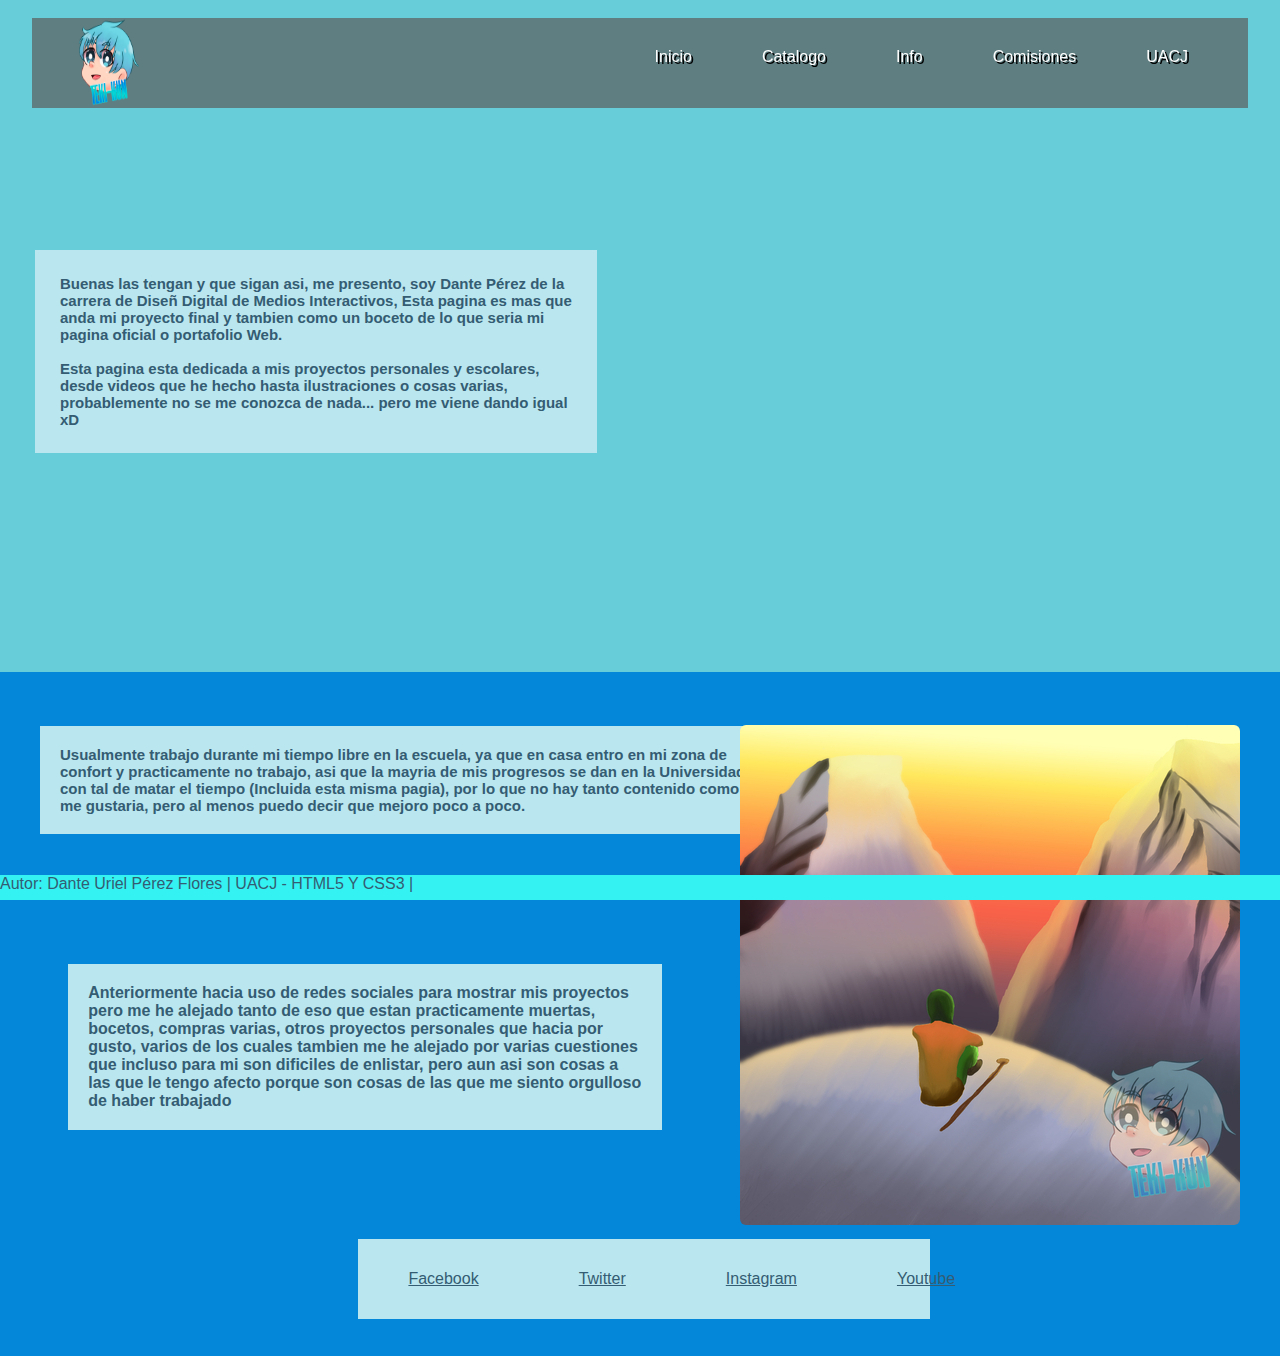
<file: index.html>
<!doctype html>
<html xmlns="http://www.w3.org/1999/xhtml" lang="es">
    <head>
        <title>Official Page</title>
        <meta http-equiv="content-type"; charset="utf-8">
        <link rel="stylesheet" href="index.css"/>
        <link rel="icon" type="image/x-icon" href="img/awa.png">
        <meta name="viewport" content="width=device-width, initial-scale=1.0">    
        <link rel="preconnect" href="https://fonts.googleapis.com">
    </head>
    <body>
        <nav>
            <img src="img/awa.png">
            <div id="logo"></div>
            <ul>
                <li><a href="#">Inicio</a></li>
                <li><a href="catalogo.html">Catalogo</a></li>
                <li><a href="acerca de.html">Info</a></li>
                <li><a href="comisiones.html">Comisiones</a></li>
                <li><a href="https://www.uacj.mx/">UACJ</a></li>            
            </ul>
        </nav>

        <section id="video">
            <div id="tx1">
                <h5>
                    Buenas las tengan y que sigan asi, me presento, soy Dante P&eacute;rez de la carrera de Dise&ntilde; Digital de Medios Interactivos, Esta pagina es mas que anda mi proyecto final y tambien como un boceto de lo que seria mi pagina oficial o portafolio Web.<br><br> Esta pagina esta dedicada a mis proyectos personales y escolares, desde videos que he hecho hasta ilustraciones o cosas varias, probablemente no se me conozca de nada... pero me viene dando igual xD
                </h5>
            </div>
            <iframe src="https://www.youtube.com/embed/bW-J1-XagXs" title="TODA LA CARRERA DE LOS REGUETONEROS ME LA PELAN CON ESTE VIDEO  xD | FUSER" frameborder="0" allow="accelerometer; autoplay; clipboard-write; encrypted-media; gyroscope; picture-in-picture" allowfullscreen></iframe>
        </section>

        <section id="content">
            <br><br><br>
            <h5>Usualmente trabajo durante mi tiempo libre en la escuela, ya que en casa entro en mi zona de confort y practicamente no trabajo, asi que la mayria de mis progresos se dan en la Universidad con tal de matar el tiempo (Incluida esta misma pagia), por lo que no hay tanto contenido como me gustaria, pero al menos puedo decir que mejoro poco a poco.</h5>
            
            <div id="carrusel">

                <h5>Anteriormente hacia uso de redes sociales para mostrar mis proyectos pero me he alejado tanto de eso que estan practicamente muertas, bocetos, compras varias, otros proyectos personales que hacia por gusto, varios de los cuales tambien me he alejado por varias cuestiones que incluso para mi son dificiles de enlistar, pero aun asi son cosas a las que le tengo afecto porque son cosas de las que me siento orgulloso de haber trabajado</h5>

                <div class = "container-all">
                    <input type = "radio" id="1" name = "image-slide" hidden/>
                    <input type = "radio" id="2" name = "image-slide" hidden/>
                    <input type = "radio" id="3" name = "image-slide" hidden/>
        
                    <div class = "slide">
                        <div class = "item-slide">
                            <img src = "img/remember.jpg">
                        </div>
            
                        <div class = "item-slide">
                            <img src = "img/vita.jpg">
                        </div>
            
                        <div class = "item-slide">
                            <img src = "img/dance.jpg">
                        </div>
                    </div>
                </div>    
            </div>
        </section><br>

        <div class="redes">
            <ul>
                <li><a href="https://www.facebook.com/gabriel.deleon.9156" target="_blank">Facebook</a></li>
                <li><a href="https://twitter.com/VergilionFtw" target="_blank">Twitter</a></li>
                <li><a href="https://www.instagram.com/teki__kun/" target="_blank">Instagram</a></li>
                <li><a href="https://www.youtube.com/user/vergilonWTF" target="_blank">Youtube</a></li>            
            </ul>
        </div>

        <footer>
            <p>
                Autor: Dante Uriel P&eacute;rez Flores | UACJ - HTML5 Y CSS3 |
            </p>
        </footer>
    </body>
</html>
</file>
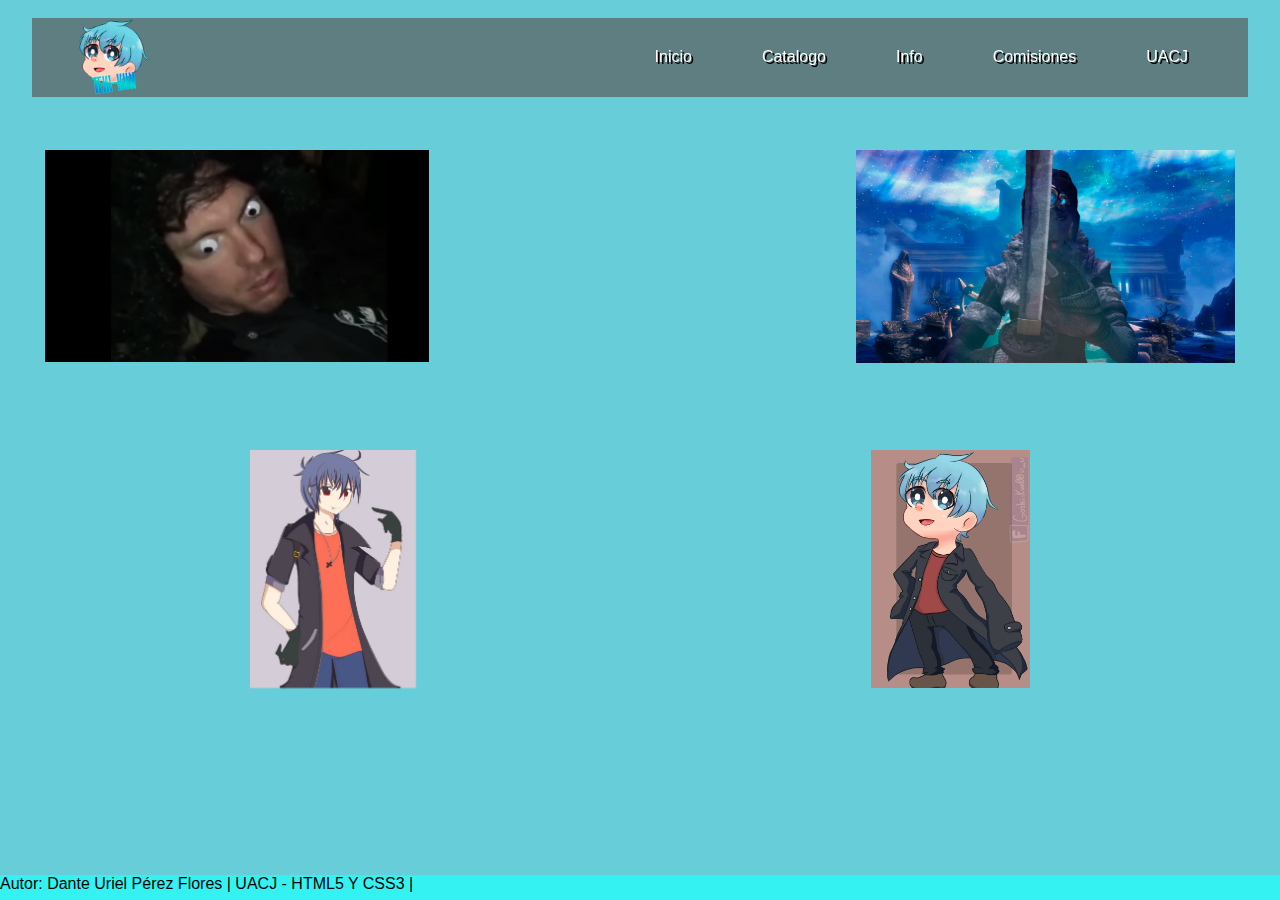
<file: acerca de.html>
<!doctype html>
<html xmlns="http://www.w3.org/1999/xhtml" lang="es">
    <head>
        <title>Official Page</title>
        <meta http-equiv="content-type"; charset="utf-8">
        <link rel="stylesheet" href="acerca de.css"/>
        <link rel="icon" type="image/x-icon" href="img/awa.png">
        <meta name="viewport" content="width=device-width, initial-scale=1.0">    
        <link rel="preconnect" href="https://fonts.googleapis.com">
    </head>
    <body>
        <nav>
            <img src="img/awa.png">
            <div id="logo"></div>
            <ul>
                <li><a href="index.html">Inicio</a></li>
                <li><a href="catalogo.html">Catalogo</a></li>
                <li><a href="#">Info</a></li>
                <li><a href="comisiones.html">Comisiones</a></li>
                <li><a href="https://www.uacj.mx/">UACJ</a></li>            
            </ul>
        </nav>

        <div class="enlace1">
            <a href="https://www.facebook.com/gabriel.deleon.9156/"><img src="img/facebook.jpg" class="image1"></a>
            <div class="middle1">
                <div class="donde1">Facebook</div>
            </div>
        </div>

        <div class="enlace2">
            <a href="https://www.facebook.com/TaliBlackbreeze/"><img src="img/Tali.png" class="image2"></a>
            <div class="middle2">
                <div class="donde2">Fiction</div>
            </div>
        </div>

        <div class="enlace3">
            <a href="https://twitter.com/VergilionFtw"><img src="img/teki.jpg" class="image3"></a>
            <div class="middle3">
                <div class="donde3">Twitter</div>
            </div>
        </div>

        <div class="enlace5">
            <a href="https://www.instagram.com/teki__kun/"><img src="img/Haven.png" class="image5"></a>
            <div class="middle5">
                <div class="donde5">Instagram</div>
            </div>
        </div>
        <iframe width="520" height="314" src="https://www.youtube.com/embed/lLSu0UHNZhU" title="Mapache comiendo uvas durante 10 horas" frameborder="0" allow="accelerometer; autoplay; clipboard-write; encrypted-media; gyroscope; picture-in-picture" allowfullscreen></iframe>

        <iframe width="520" height="314" src="https://www.youtube.com/embed/lLSu0UHNZhU" title="Mapache comiendo uvas durante 10 horas" frameborder="0" allow="accelerometer; autoplay; clipboard-write; encrypted-media; gyroscope; picture-in-picture" allowfullscreen></iframe>
        <footer>
            <p>
                Autor: Dante Uriel P&eacute;rez Flores | UACJ - HTML5 Y CSS3 |
            </p>
        </footer>
    </body>
</html>
</file>
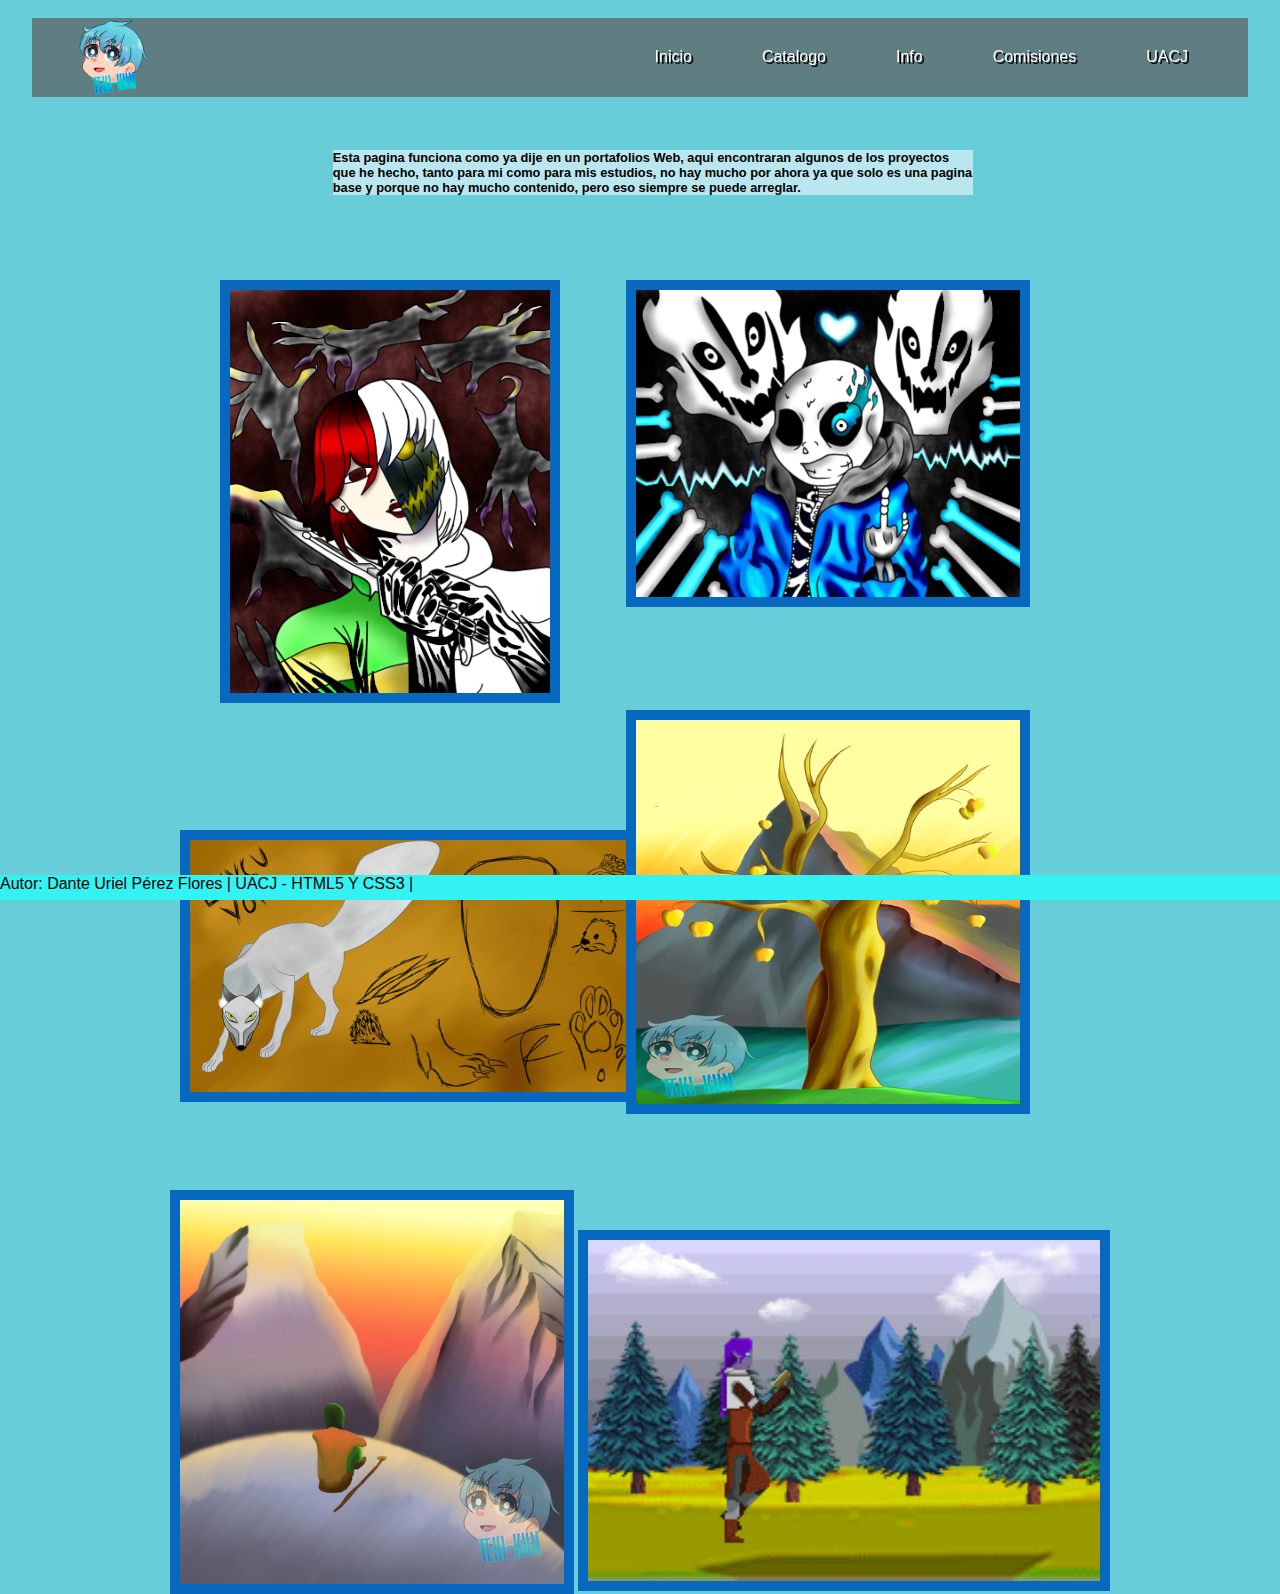
<file: catalogo.html>
<!doctype html>
<html xmlns="http://www.w3.org/1999/xhtml" lang="es">
    <head>
        <title>Official Page</title>
        <meta http-equiv="content-type"; charset="utf-8">
        <link rel="stylesheet" href="catalogo.css"/>
        <link rel="icon" type="image/x-icon" href="img/awa.png">
        <meta name="viewport" content="width=device-width, initial-scale=1.0">    
        <link rel="preconnect" href="https://fonts.googleapis.com">
    </head>
    <body>
        <nav>
            <img src="img/awa.png">
            <div id="logo"></div>
            <ul>
                <li><a href="index.html">Inicio</a></li>
                <li><a href="#">Catalogo</a></li>
                <li><a href="acerca de.html">Info</a></li>
                <li><a href="comisiones.html">Comisiones</a></li>
                <li><a href="https://www.uacj.mx/">UACJ</a></li>            
            </ul>
        </nav>

        <section id="video">
            <div id="tx1">
                <h5>
                    Esta pagina funciona como ya dije en un portafolios Web, aqui encontraran algunos de los proyectos que he hecho, tanto para mi como para mis estudios, no hay mucho por ahora ya que solo es una pagina base y porque no hay mucho contenido, pero eso siempre se puede arreglar.
                </h5>
            </div>
            <!-- <iframe src="https://www.youtube.com/embed/bW-J1-XagXs" title="TODA LA CARRERA DE LOS REGUETONEROS ME LA PELAN CON ESTE VIDEO  xD | FUSER" frameborder="0" allow="accelerometer; autoplay; clipboard-write; encrypted-media; gyroscope; picture-in-picture" allowfullscreen></iframe> -->
        </section>

        <section id="content">
            
            <div class="draw1">
                <img src="img/chara.jpg" class="img">
                <div class="overlay">
                  <div class="text"><h1>Chara - Manga</h1> <br> Un dibujo colaborativo que hice con otro artista con el que me lleve bien, pudo ser mejor pero en su momento me gusto el resultado
                  </div>
                </div>
            </div>
    
            <div class="draw2">
                <img src="img/Sans & GasterBlasters.jpg" class="img">
                <div class="overlay">
                  <div class="text"><h1>Sans</h1> <br> Un dibujo que hice con permiso de otro dibujante, fue uno de los primeros trabajos que hice ya hace años</div>
                </div>
            </div>

            <div class="draw3">
                <img src="img/bestiario - Luvcu Volk.jpg" class="img">
                <div class="overlay">
                  <div class="text"><h1>Luvcu Volk</h1> <br> Una quimera para un trabajo que consistia en ejercitar la creatividad, una mezlca entre lobo, erizo, pavorreal y castor.
                  </div>
                </div>
            </div>
    
            <div class="draw4">
                <img src="img/vita.jpg" class="img">
                <div class="overlay">
                  <div class="text"><h1>Vita Zoi</h1> <br> Parte de otra pequeña historia que escribi es un arbol dorado sin hojas pero que provee frutos.</div>
                </div>
            </div>

            <div class="draw5">
                <img src="img/remember.jpg" class="img">
                <div class="overlay">
                  <div class="text"><h1>Remember</h1> <br> Habia que realizar distintos "trabajos" pero debian englobar un tema, y elegi los recuerdos, como estos se vuelven mas nitidos, para ser exactos.
                  </div>
                </div>
            </div>
    
            <div class="draw6">
                <img src="img/Tali-Walking.gif" class="img">
                <div class="overlay">
                  <div class="text"><h1>Tali-Walking</h1> <br> Acaba Un Gif a Pixel-Art sobre un personaje que cree en un videojuego y al que le tome bastante cari&ntilde;o. </div>
                </div>
            </div>
        </section><br>

        <footer>
            <p>
                Autor: Dante Uriel P&eacute;rez Flores | UACJ - HTML5 Y CSS3 |
            </p>
        </footer>
    </body>
</html>
</file>
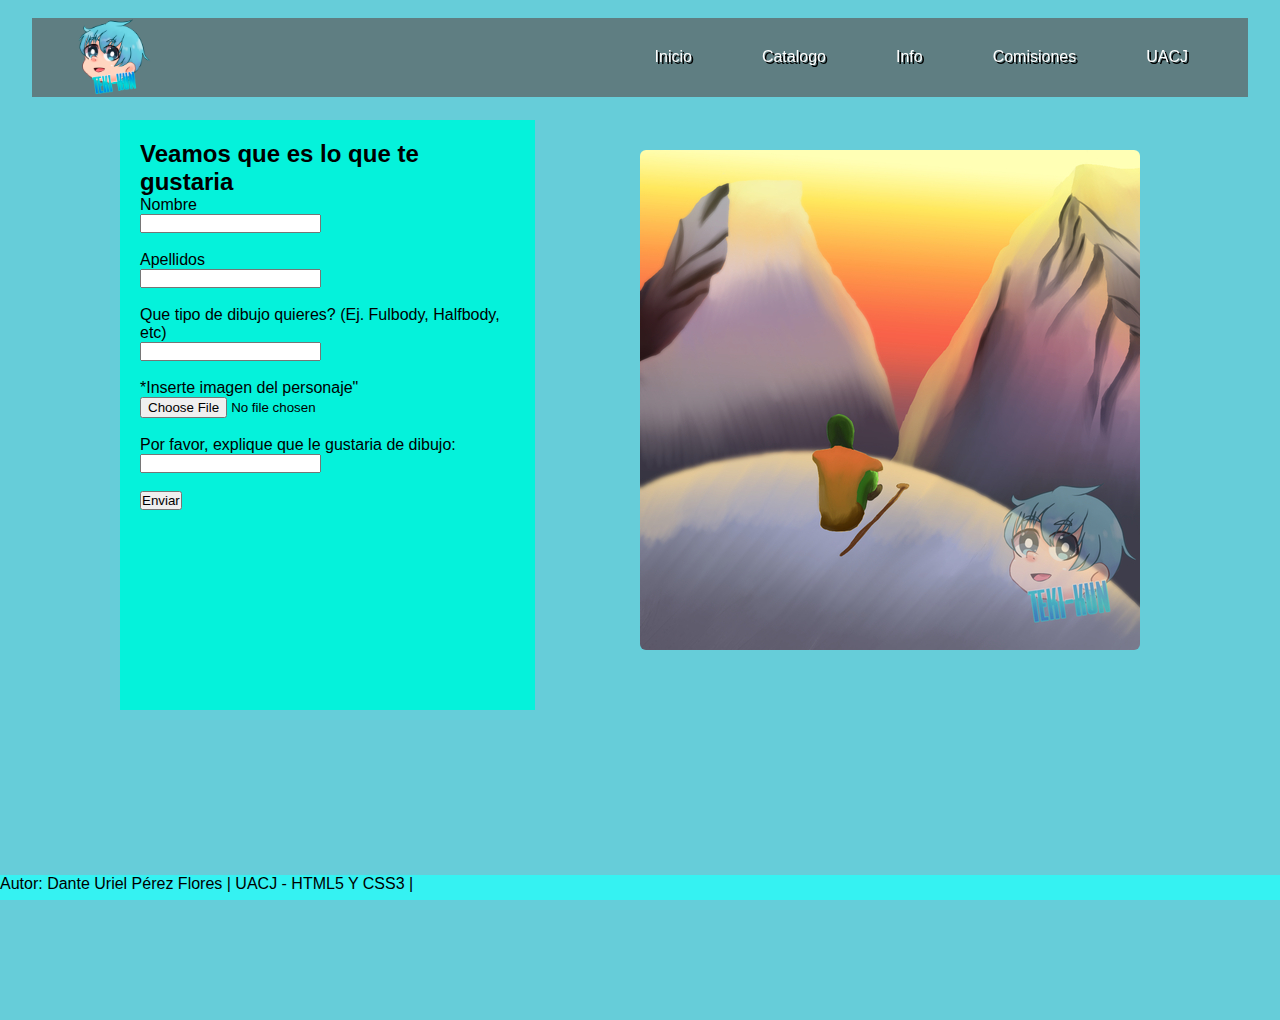
<file: comisiones.html>
<!doctype html>
<html xmlns="http://www.w3.org/1999/xhtml" lang="es">
    <head>
        <title>Official Page</title>
        <meta http-equiv="content-type"; charset="utf-8">
        <link rel="stylesheet" href="comisiones.css"/>
        <link rel="icon" type="image/x-icon" href="img/awa.png">
        <meta name="viewport" content="width=device-width, initial-scale=1.0">    
        <link rel="preconnect" href="https://fonts.googleapis.com">
    </head>
    <body>
        <nav>
            <img src="img/awa.png">
            <div id="logo"></div>
            <ul>
                <li><a href="index.html">Inicio</a></li>
                <li><a href="catalogo.html">Catalogo</a></li>
                <li><a href="acerca de.html">Info</a></li>
                <li><a href="#">Comisiones</a></li>
                <li><a href="https://www.uacj.mx/">UACJ</a></li>            
            </ul>
        </nav>

        <div class="database">
            <h2>Veamos que es lo que te gustaria</h2>
    
            <form class="comision" action="guardar.php" method="POST" id="contact form" runat="server" enctype="multipart/form-data">
    
                <label for="Nombre">Nombre</label><br>
                <input type="text" id="Nombre" name="Nombre" maxlength="100" required><br><br>
    
                <label for="Apellidos">Apellidos</label><br>
                <input type="text" id="Apellidos" name="Apellidos" maxlength="100" required><br><br>
    
                <label for="Tipo">Que tipo de dibujo quieres? (Ej. Fulbody, Halfbody, etc)</label><br>
                <input type="text" id="Tipo" name="Tipo" maxlength="30" required><br><br>
    
                <label for="Img">*Inserte imagen del personaje"</label><br>
                <input type="file" id="Img" name="Img" placeholder="Img" maxlength="30" required><br><br>

                <label for="Descripcion">Por favor, explique que le gustaria de dibujo:</label><br>
                <input type="text" id="Descripcion" name="Descripcion" maxlength="250" required><br><br>

                <button class="submit" type="submit">Enviar</button><br><Br>
            </form>
        </div>

        <div class = "container-all">
            <input type = "radio" id="1" name = "image-slide" hidden/>
            <input type = "radio" id="2" name = "image-slide" hidden/>
            <input type = "radio" id="3" name = "image-slide" hidden/>

            <div class = "slide">
                <div class = "item-slide">
                    <img src = "img/remember.jpg">
                </div>
    
                <div class = "item-slide">
                    <img src = "img/vita.jpg">
                </div>
    
                <div class = "item-slide">
                    <img src = "img/dance.jpg">
                </div>
            </div>
        </div> 

        <footer>
            <p>
                Autor: Dante Uriel P&eacute;rez Flores | UACJ - HTML5 Y CSS3 |
            </p>
        </footer>
    </body>
</html>
</file>
<file: index.css>
/* PALETA DE COLORES

#0487d9 azul claro
#345c73 azul oscuro
#66cdd9 celeste
##05f2db verde aqua
#bae7ef Azul grisaseo claro

*/

*{
    margin:0;
    padding: 0;
    font-family: 'Work Sans', sans-serif;
    color: #345c73;
}

html{
    width: 100%;
    height: 100%;
    background: #66cdd9;
}

li a:hover {
    color: #35F2F2;
    background-color: rgb(106, 90, 205);
}

nav {
    position: fixed;
    width: 100%;
    top: 0;
    left: 0;
    z-index: 10;
    display: flex;
    justify-content: space-between;
    background-color: rgba(93, 93, 93, 0.7);
    width: 95%;
    top: 2%;
    left: 2.5%;
}
ul {
    list-style: none;
    display: flex;
    margin-right: 30px;
    margin-top: 30px;
    margin-bottom: 30px;
}

nav img{
    width: 5vw; height: 10vh;
    padding-left: 45px;
}

nav ul li a {
    text-decoration: none;
    color: rgb(253, 253, 253);
    text-shadow: 2px 2px rgb(0, 0, 0);
    font-size: 100%;
    padding: 30px;
    margin-left: 10px;
}

#video{
    height: 58vh;
}

section #tx1 h5{
    background-color: #bae7ef;
    padding: 25px;
    width: 40vw; position: relative;
    font-size: 15px;
    top: 250px; left: 35px;
}

iframe{
    width: 50%; height: 53vh;
    top: -40px;
    left: 47.5%;
    position: relative;
}

#content{
    background-color: #0487d9;
    width: 100%; height: 684px;
    position: relative;
    top: 150px;
}

#content h5{
    background-color: #bae7ef;
    padding: 20px;
    width: 55%;
    position: relative;
    font-size: 15px;
    left: 40px;
}

.redes{
    left: 28%;
    background-color: #bae7ef;
    width: 40%;
    display: block;
    position: relative;
    list-style: none;
    top: 15px;
    padding: 1px 10px 1px 50px;
    font-size: 16px;
}

.redes ul li{
    padding-right: 100px;
}

footer{
    background-color: #35F2F2;
    width: 100%; height: 25px;
    display: flex;
    position: fixed;
    bottom: 0;
    left: 0;
    right: 0;
}

/*CARRUSEL*/

#carrusel{
    display: flex;
    align-items: center;
    justify-content: center;
    padding: 30px 50px 0 0;
    float: right;
}

#carrusel h5{
    background-color: #bae7ef;
    padding: 20px;
    font-size: 16px;
    width: 45%;
    top: 100px;
    left: -250px;
    position: relative;
}

img{
    max-width: 100%;
}

.container-all{
    position: absolute;
    max-width: 500px;
    width: 100%;
    border-radius: 6px;
    overflow: hidden;
    right: 40px;
    top: 53px;
}

.slide{
    display: flex;
    transform: translate3d(0, 0, 0);
    transition: all 600ms;
    animation-name: autoplay;
    animation-duration: 6.5s;
    animation-direction: alternate;
    animation-fill-mode: forwards;
    animation-iteration-count: infinite;
}

.item-slide{
    position: relative;
    display: flex;
    flex-direction: column;
    flex-shrink: 0;
    flex-grow: 0;
    max-width: 100%;
}

.pagination{
    position: absolute;
    bottom: 20px;
    left: 0;
    display: flex;
    flex-wrap: wrap;
    align-items: center;
    justify-content: center;
    width: 100%;
}

.pagination-item{
    display: flex;
    flex-direction: column;
    align-items: center;
    border: 2px solid white;
    width: 16px;
    height: 16px;
    border-radius: 4px;
    overflow: hidden;
    cursor: pointer;
    background: rgba(255, 255, 255, 0.5);
    margin: 0 10px;
    text-align: center;
    transition: all 300ms;
}

.pagination-item:hover{
    transform: scale(2);
}

.pagination-item img{
    display: inline-block;
    max-width: none;
    height: 100%;
    transform: scale(1);
    opacity: 0;
    transition: all 300ms;
}

.pagination-item:hover img{
    opacity: 1;
    transform: scale(1);
}

input[id="1"]:checked ~ .slide{
    animation: none;
    transform: translate3d(0, 0, 0);
}

input[id="1"]:checked ~ .pagination .pagination-item[for="1"]{
    background: #fff;
}

input[id="2"]:checked ~ .slide{
    animation: none;
    transform: translate3d(calc(-100% * 1), 0, 0);
}

input[id="2"]:checked ~ .pagination .pagination-item[for="2"]{
    background: #fff;
}

input[id="3"]:checked ~ .slide{
    animation: none;
    transform: translate3d(calc(-100% * 2), 0, 0);
}

input[id="3"]:checked ~ .pagination .pagination-item[for="3"]{
    background: #fff;
}

@keyframes autoplay {
    33%{
        transform: translate3d(calc(-100% * 0), 0, 0);
    }

    66%{
        transform: translate3d(calc(-100% * 1), 0, 0);
    }

    100%{
        transform: translate3d(calc(-100% * 2), 0, 0);
    }
}

@keyframes slider{

    to{background-position: 1200px;}

}

@media screen and (max-width: 482px){
    nav img{
        width: 15vw; height: 9vh;
        padding-top: 5px; padding-left: 15px; 
    }
    nav ul li a{
        font-size: 10px;
        padding: 7px;
    }
    html, body{
        width: 100%;
        height: 100%;
        background-color: #a52a2a;
    }
    #video{
        height: 720px;
    }
    section #tx1 h5{
        padding: 15px;
        width: 60vw; position: relative;
        font-size: 14px;
        top: 130px; left: 80px;
    }
    iframe{
        width: 75vw; height: 30vh;
        top: 185px;
        left: 12%;
        position: relative;
    }
    #content{
        top: 0px;
        height: 1200px;
    }
    .container-all{
        position: absolute;
        max-width: 500px;
        width: 80%;
        border-radius: 6px;
        overflow: hidden;
        right: 50px;
        top: 325px;
    }
    #content h5{
        padding: 20px;
        width: 55%;
        position: relative;
        font-size: 15px;
        left: 90px; top: -20px;
    }
    #carrusel h5{
        padding: 20px;
        font-size: 16px;
        width: 65%;
        top: 395px;
        left: 20px;
        position: relative;
    }
    .redes{
        left: 6%;
        width: 80%;
        display: block;
        position: relative;
        list-style: none;
        top: -180px;
        margin-top: 50px;
        padding: 1px 1px 1px 30px;
        font-size: 12px;
    }
    
    .redes ul li{
        padding-right: 55px;
    }
    footer p{
        font-size: 16px;
    }
}
</file>
<file: acerca de.css>
/* PALETA DE COLORES

#0487d9 azul claro
#345c73 azul oscuro
#66cdd9 celeste
##05f2db verde aqua
#bae7ef Azul grisaseo claro

*/

*{
    margin:0;
    padding: 0;
    font-family: 'Work Sans', sans-serif;
}

html, body{
    width: 100%;
    height: 100%;
    background: #66cdd9;
}

li a:hover {
    color: #35F2F2;
    background-color: slateblue;
}

nav {
    position: fixed;
    width: 100%;
    top: 0;
    left: 0;
    z-index: 10;
    display: flex;
    justify-content: space-between;
}
ul {
    list-style: none;
    display: flex;
    margin-right: 30px;
    margin-top: 30px;
    margin-bottom: 30px;
}

nav{
    background-color: rgba(93, 93, 93, 0.7);
    width: 95%;
    top: 2%;
    left: 2.5%;
}

nav img{
    width: 75px;
    padding-left: 45px;
}

nav ul li a {
    text-decoration: none;
    color: rgb(253, 253, 253);
    text-shadow: 2px 2px rgb(0, 0, 0);
    font-size: 100%;
    padding: 30px;
    margin-left: 10px;
}

/* enlace 1 */

.image1 {
    opacity: 1;
    display: block;
    width: 30%;
    height: auto;
    transition: .5s ease;
    backface-visibility: hidden;
    position: absolute;
    left: 45px;
    top: 150px;
}
  
.middle1 {
    transition: .5s ease;
    opacity: 0;
    position: absolute;
    top: 32%;
    left: 13.5%;
    transform: translate(-50%, -50%);
    -ms-transform: translate(-50%, -50%);
    text-align: center;
}

.enlace1:hover .middle1 {
    opacity: 1;
}
  
.donde1 {
    background-color: #0455BF;
    color: white;
    font-size: 16px;
    padding: 16px 32px;
    position: absolute;
}

/*enlace 2*/

.image2 {
    opacity: 1;
    display: block;
    width: 29.6%;
    height: auto;
    transition: .5s ease;
    backface-visibility: hidden;
    position: absolute;
    right: 45px;
    top: 150px;
}
  
.middle2 {
    transition: .5s ease;
    opacity: 0;
    position: absolute;
    top: 32%;
    right: 45%;
    transform: translate(-50%, -50%);
    -ms-transform: translate(-50%, -50%);
    text-align: center;
}

.enlace2:hover .middle2 {
    opacity: 1;
}
  
.donde2 {
    background-color: #0455BF;
    color: white;
    font-size: 16px;
    padding: 16px 32px;
    position: absolute;
}

/*enlace 3*/

.image3 {
    opacity: 1;
    display: block;
    width: 13%;
    height: auto;
    transition: .5s ease;
    backface-visibility: hidden;
    position: absolute;
    left: 250px;
    top: 450px;
}
  
.middle3 {
    transition: .5s ease;
    opacity: 0;
    position: absolute;
    top: 75%;
    left: 19.5%;
    transform: translate(-50%, -50%);
    -ms-transform: translate(-50%, -50%);
    text-align: center;
}

.enlace3:hover .middle3 {
    opacity: 1;
}
  
.donde3 {
    background-color: #173983;
    color: white;
    font-size: 16px;
    padding: 16px 32px;
    position: absolute;
}

/*enlace 5*/

.image5 {
    opacity: 1;
    display: block;
    width: 12.4%;
    height: auto;
    transition: .5s ease;
    backface-visibility: hidden;
    position: absolute;
    right: 250px;
    top: 450px;
}
  
.middle5 {
    transition: .5s ease;
    opacity: 0;
    position: absolute;
    top: 75%;
    right: 26.5%;
    transform: translate(-50%, -50%);
    -ms-transform: translate(-50%, -50%);
    text-align: center;
}

.enlace5:hover .middle5 {
    opacity: 1;
}
  
.donde5 {
    background-color: #173983;
    color: white;
    font-size: 16px;
    padding: 16px 32px;
    position: absolute;
}

iframe{
    position: absolute;
    top: 250px;
    left: 510px;
}

footer{
    background-color: #35F2F2;
    width: 1550px; height: 25px;
    display: flex;
    position: fixed;
    bottom: 0;
    left: 0;
    right: 0;
    font-family: fuente1;
}

@media screen and (max-width: 482px){
    nav img{
        width: 15vw; height: 9vh;
        padding-top: 5px; padding-left: 15px; 
    }
    nav ul li a{
        font-size: 10px;
        padding: 7px;
    }
    html, body{
        width: 100%;
        height: 100%;
        background-color: #a52a2a;
    }
    .image1 {
        opacity: 1;
        display: block;
        width: 90%;
        height: auto;
        transition: .5s ease;
        backface-visibility: hidden;
        position: absolute;
        left: 20px;
        top: 150px;
    }
    .middle1 {
        transition: .5s ease;
        opacity: 0;
        position: absolute;
        top: 32%;
        left: 34%;
        transform: translate(-50%, -50%);
        -ms-transform: translate(-50%, -50%);
        text-align: center;
    }
    .donde1 {
        background-color: #0455BF;
        color: white;
        font-size: 16px;
        padding: 16px 32px;
        position: absolute;
    }
    .image2 {
        opacity: 1;
        display: block;
        width: 90%;
        height: auto;
        transition: .5s ease;
        backface-visibility: hidden;
        position: absolute;
        left: 20px;
        top: 420px;
    }
    .middle2 {
        transition: .5s ease;
        opacity: 0;
        position: absolute;
        top: 67%;
        left: 43%;
        transform: translate(-50%, -50%);
        -ms-transform: translate(-50%, -50%);
        text-align: center;
    }
    .donde2 {
        background-color: #0455BF;
        color: white;
        font-size: 16px;
        padding: 16px 32px;
        position: absolute;
    }
    .image3 {
        opacity: 1;
        display: block;
        width: 60%;
        height: auto;
        transition: .5s ease;
        backface-visibility: hidden;
        position: absolute;
        left: 85px;
        top: 690px;
    }
    .middle3 {
        transition: .5s ease;
        opacity: 0;
        position: absolute;
        top: 880px;
        left: 37%;
        transform: translate(-50%, -50%);
        -ms-transform: translate(-50%, -50%);
        text-align: center;
    }
    .donde3 {
        background-color: #0455BF;
        color: white;
        font-size: 16px;
        padding: 16px 32px;
        position: absolute;
    }
    .image5 {
        opacity: 1;
        display: block;
        width: 65%;
        height: auto;
        transition: .5s ease;
        backface-visibility: hidden;
        position: absolute;
        left: 70px;
        top: 1120px;
    }
    .middle5 {
        transition: .5s ease;
        opacity: 0;
        position: absolute;
        top: 1320px;
        left: 47%;
        transform: translate(-50%, -50%);
        -ms-transform: translate(-50%, -50%);
        text-align: center;
    }
    .donde5 {
        background-color: #0455BF;
        color: white;
        font-size: 16px;
        padding: 16px 32px;
        position: absolute;
    }
    footer p{
        font-size: 16px;
    }
    iframe{
        position: absolute;
        top: 1600px;
        left: 2%;
        width: 95%; height: 40%;
    }
}
</file>
<file: catalogo.css>
/* PALETA DE COLORES

#0487d9 azul claro
#345c73 azul oscuro
#66cdd9 celeste
##05f2db verde aqua
#bae7ef Azul grisaseo claro

*/

*{
    margin:0;
    padding: 0;
    font-family: 'Work Sans', sans-serif;
}

html, body{
    width: 100%;
    height: 100%;
    background: #66cdd9;
}

li a:hover {
    color: #35F2F2;
    background-color: slateblue;
}

nav {
    position: fixed;
    width: 100%;
    top: 0;
    left: 0;
    z-index: 10;
    display: flex;
    justify-content: space-between;
}
ul {
    list-style: none;
    display: flex;
    margin-right: 30px;
    margin-top: 30px;
    margin-bottom: 30px;
}

nav{
    background-color: rgba(93, 93, 93, 0.7);
    width: 95%;
    top: 2%;
    left: 2.5%;
}

nav img{
    width: 75px;
    padding-left: 45px;
}

nav ul li a {
    text-decoration: none;
    color: rgb(253, 253, 253);
    text-shadow: 2px 2px rgb(0, 0, 0);
    font-size: 100%;
    padding: 30px;
    margin-left: 10px;
}

#video{
    height: 430px;
}

section #tx1 h5{
    background-color: #bae7ef;
    width: 50vw; position: relative;
    font-size: 1vw;
    top: 150px; left: 26%;
}

iframe{
    width: 50%; height: 53vh;
    top: 400px;
    left: 45%;
    position: relative;
}

#content{
    width: 100%; top: -150px;
    position: relative;
    margin-bottom: 50px;
}

#content h5{
    background-color: #bae7ef;
    width: 60%;
    position: relative;
    left: 40px;
}

/* img 1 */

.draw1 {
    position: absolute;
    width: 25%;
    left: 220px;
    top: 32%;
    border: #0669BF solid 10px;
}
  
.img {
    display: block;
    width: 100%;
}
  
.overlay {
    position: absolute;
    bottom: 0;
    left: 0;
    right: 0;
    background-color: #008bba75;
    overflow: hidden;
    width: 100%;
    height: 0;
    transition: .5s ease;
}
  
.draw1:hover .overlay {
    height: 100%;
}
  
.text {
    color: white;
    font-size: 20px;
    position: absolute;
    top: 50%;
    left: 50%;
    -webkit-transform: translate(-50%, -50%);
    -ms-transform: translate(-50%, -50%);
    transform: translate(-50%, -50%);
    text-align: center;
}

/* img 2*/

.draw2 {
    position: absolute;
    width: 30%;
    top: 100%;
    right: 250px;
    border: #0669BF solid 10px;
}
  
.draw2:hover .overlay {
    height: 100%;
}

/* img 3 */

.draw3 {
    position: absolute;
    width: 35%;
    left: 180px;
    top: 550px;
    border: #0669BF solid 10px;
}

.draw3:hover .overlay {
    height: 100%;
}

/* img 4*/

.draw4 {
    position: absolute;
    width: 30%;
    top: 430px;
    right: 250px;
    border: #0669BF solid 10px;
}
  
.draw4:hover .overlay {
    height: 100%;
}

/* img 5 */

.draw5 {
    position: absolute;
    width: 30%;
    left: 170px;
    top: 910px;
    border: #0669BF solid 10px;
}

.draw5:hover .overlay {
    height: 100%;
}

/* img 6*/

.draw6 {
    position: absolute;
    width: 40%;
    top: 950px;
    right: 170px;
    border: #0669BF solid 10px;
}
  
.draw6:hover .overlay {
    height: 100%;
}

footer{
    background-color: #35F2F2;
    width: 1550px; height: 25px;
    display: flex;
    position: fixed;
    bottom: 0;
    left: 0;
    right: 0;
    font-family: fuente1;
}

@media screen and (max-width: 482px){
    nav img{
        width: 15vw; height: 9vh;
        padding-top: 5px; padding-left: 15px; 
    }
    nav ul li a{
        font-size: 10px;
        padding: 7px;
    }
    html, body{
        width: 100%;
        height: 100%;
        background-color: #a52a2a;
    }
    section #tx1 h5{
        background-color: #bae7ef;
        width: 60vw; position: relative;
        font-size: 3vw;
        padding: 15px;
        top: 150px; left: 18%;
    }
/* img 1 */

.draw1 {
    position: absolute;
    width: 70%;
    left: 65px;
    top: 50px;
    border: #0669BF solid 10px;
}

.draw1 .text {
    color: white;
    font-size: 15px;
    position: absolute;
    text-align: center;
}

/* img 2 */

.draw2 {
    position: absolute;
    width: 75%;
    top: 500px;
    right: 45px;
    border: #0669BF solid 10px;
}
.draw2 .text {
    color: white;
    font-size: 15px;
    position: absolute;
    text-align: center;
}

.draw3 {
    position: absolute;
    width: 80%;
    left: 37px;
    top: 825px;
    border: #0669BF solid 10px;
}
.draw3 .text {
    color: white;
    font-size: 15px;
    position: absolute;
    text-align: center;
}

.draw4 {
    position: absolute;
    width: 70%;
    left: 65px;
    top: 1080px;
    border: #0669BF solid 10px;
}
.draw5 .text {
    color: white;
    font-size: 15px;
    position: absolute;
    text-align: center;
}
.draw5 {
    position: absolute;
    width: 70%;
    left: 65px;
    top: 1445px;
    border: #0669BF solid 10px;
}
.draw6 {
    position: absolute;
    width: 70%;
    left: 65px;
    top: 1810px;
    border: #0669BF solid 10px;
}
.draw6 .text {
    color: white;
    font-size: 15px;
    position: absolute;
    text-align: center;
}
    footer p{
        font-size: 16px;
    }
}
</file>
<file: comisiones.css>
/* PALETA DE COLORES

#0487d9 azul claro
#345c73 azul oscuro
#66cdd9 celeste
##05f2db verde aqua
#bae7ef Azul grisaseo claro

*/

*{
    margin:0;
    padding: 0;
    font-family: 'Work Sans', sans-serif;
}

html, body{
    width: 100%;
    height: 100%;
    background: #66cdd9;
}

li a:hover {
    color: #35F2F2;
    background-color: slateblue;
}

nav {
    position: fixed;
    width: 100%;
    top: 0;
    left: 0;
    z-index: 10;
    display: flex;
    justify-content: space-between;
}
ul {
    list-style: none;
    display: flex;
    margin-right: 30px;
    margin-top: 30px;
    margin-bottom: 30px;
}

nav{
    background-color: rgba(93, 93, 93, 0.7);
    width: 95%;
    top: 2%;
    left: 2.5%;
}

nav img{
    width: 75px;
    padding-left: 45px;
}

nav ul li a {
    text-decoration: none;
    color: rgb(253, 253, 253);
    text-shadow: 2px 2px rgb(0, 0, 0);
    font-size: 100%;
    padding: 30px;
    margin-left: 10px;
}

.database {
    margin: 120px; padding: 20px;
    width: 375px; height: 550px;
    background-color: #05f2db;
}

div .database{
    margin: 250px;
}

img{
    max-width: 100%;
}

.container-all{
    position: absolute;
    max-width: 500px;
    width: 100%;
    border-radius: 6px;
    overflow: hidden;
    right: 140px;
    top: 150px;
}

.slide{
    display: flex;
    transform: translate3d(0, 0, 0);
    transition: all 600ms;
    animation-name: autoplay;
    animation-duration: 6.5s;
    animation-direction: alternate;
    animation-fill-mode: forwards;
    animation-iteration-count: infinite;
}

.item-slide{
    position: relative;
    display: flex;
    flex-direction: column;
    flex-shrink: 0;
    flex-grow: 0;
    max-width: 100%;
}

footer{
    background-color: #35F2F2;
    width: 1550px; height: 25px;
    display: flex;
    position: fixed;
    bottom: 0;
    left: 0;
    right: 0;
}

input[id="1"]:checked ~ .slide{
    animation: none;
    transform: translate3d(0, 0, 0);
}

input[id="1"]:checked ~ .pagination .pagination-item[for="1"]{
    background: #fff;
}

input[id="2"]:checked ~ .slide{
    animation: none;
    transform: translate3d(calc(-100% * 1), 0, 0);
}

input[id="2"]:checked ~ .pagination .pagination-item[for="2"]{
    background: #fff;
}

input[id="3"]:checked ~ .slide{
    animation: none;
    transform: translate3d(calc(-100% * 2), 0, 0);
}

input[id="3"]:checked ~ .pagination .pagination-item[for="3"]{
    background: #fff;
}

@keyframes autoplay {
    33%{
        transform: translate3d(calc(-100% * 0), 0, 0);
    }

    66%{
        transform: translate3d(calc(-100% * 1), 0, 0);
    }

    100%{
        transform: translate3d(calc(-100% * 2), 0, 0);
    }
}

@media screen and (max-width: 482px){
    nav img{
        width: 15vw; height: 9vh;
        padding-top: 5px; padding-left: 15px; 
    }
    nav ul li a{
        font-size: 10px;
        padding: 7px;
    }
    html, body{
        width: 100%;
        height: 100%;
        background-color: #a52a2a;
    }
    .database {
        margin: 120px; padding: 20px;
        width: 255px; height: 550px;
        background-color: #05f2db;
    }
    .container-all{
        position: absolute;
        max-width: 500px;
        width: 60%;
        border-radius: 6px;
        overflow: hidden;
        right: 47px;
        top: 550px;
    }
    footer p{
        font-size: 16px;
    }
}
</file>
